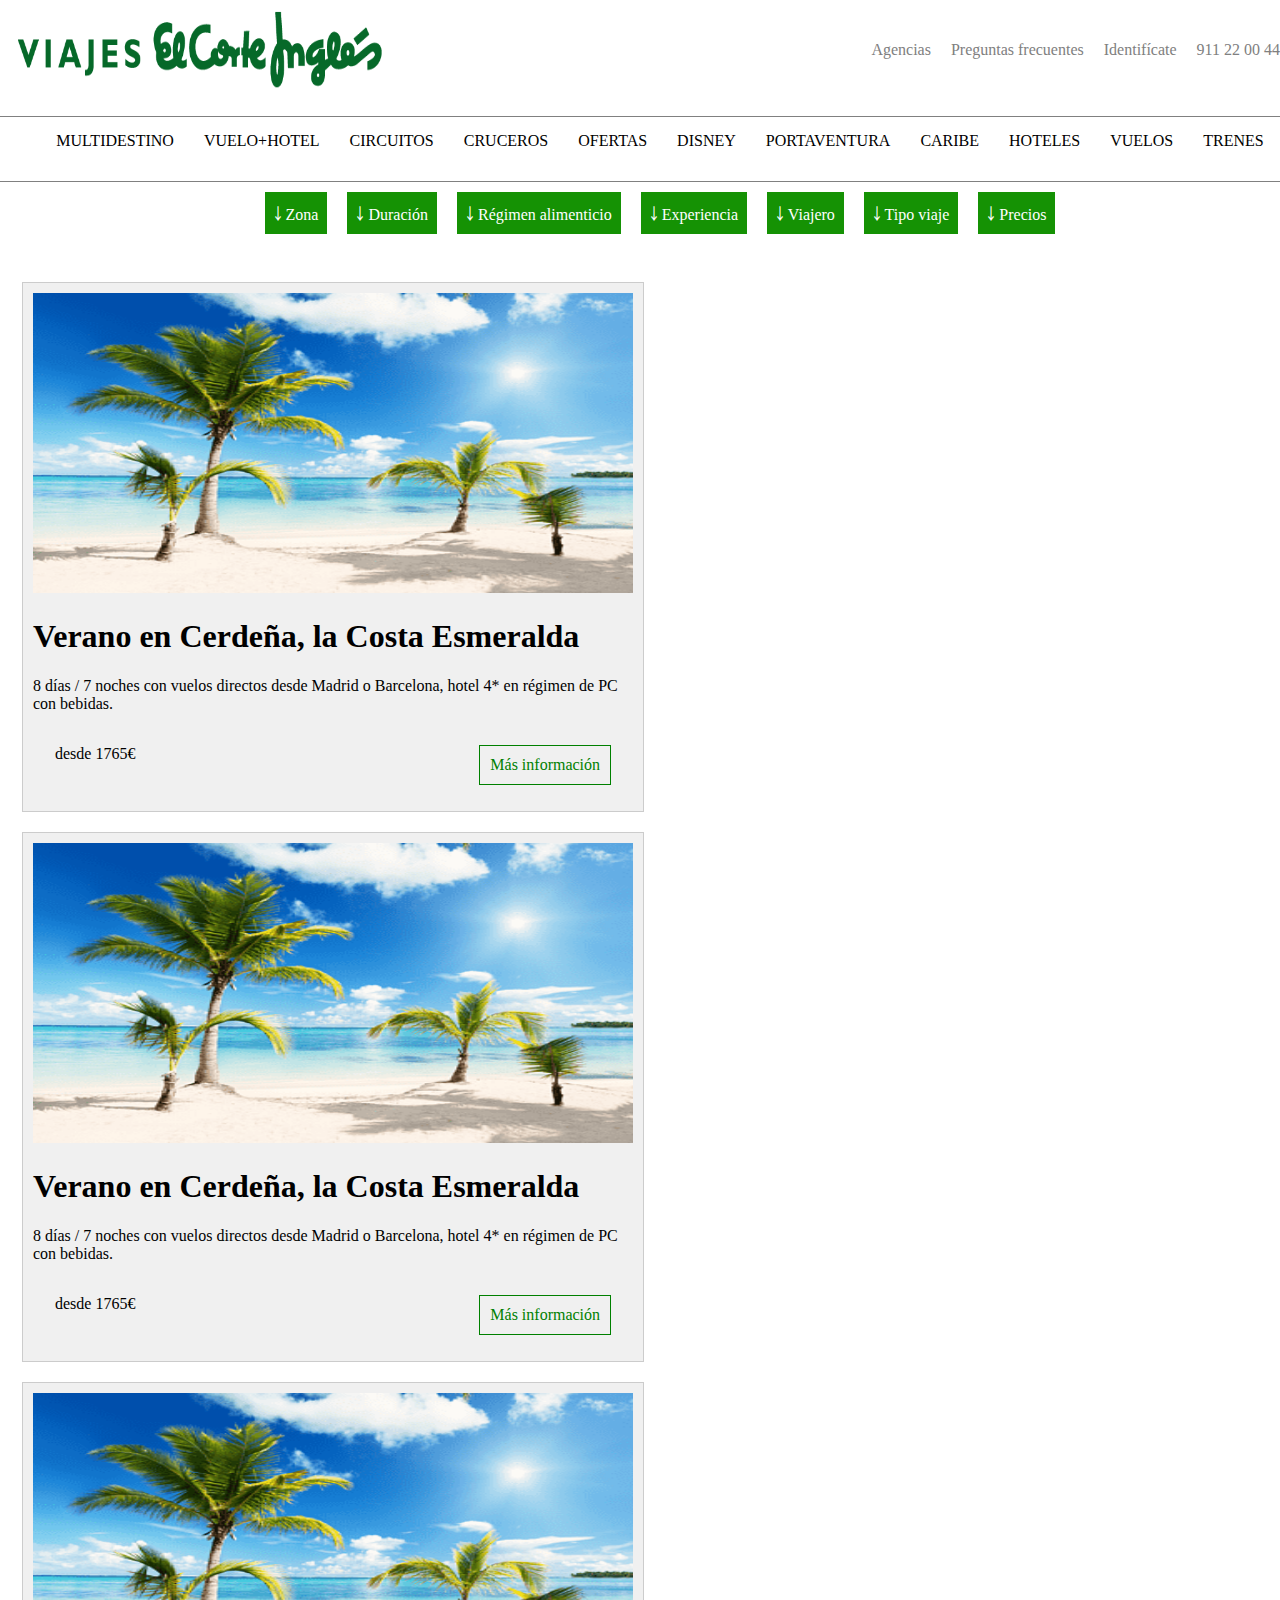
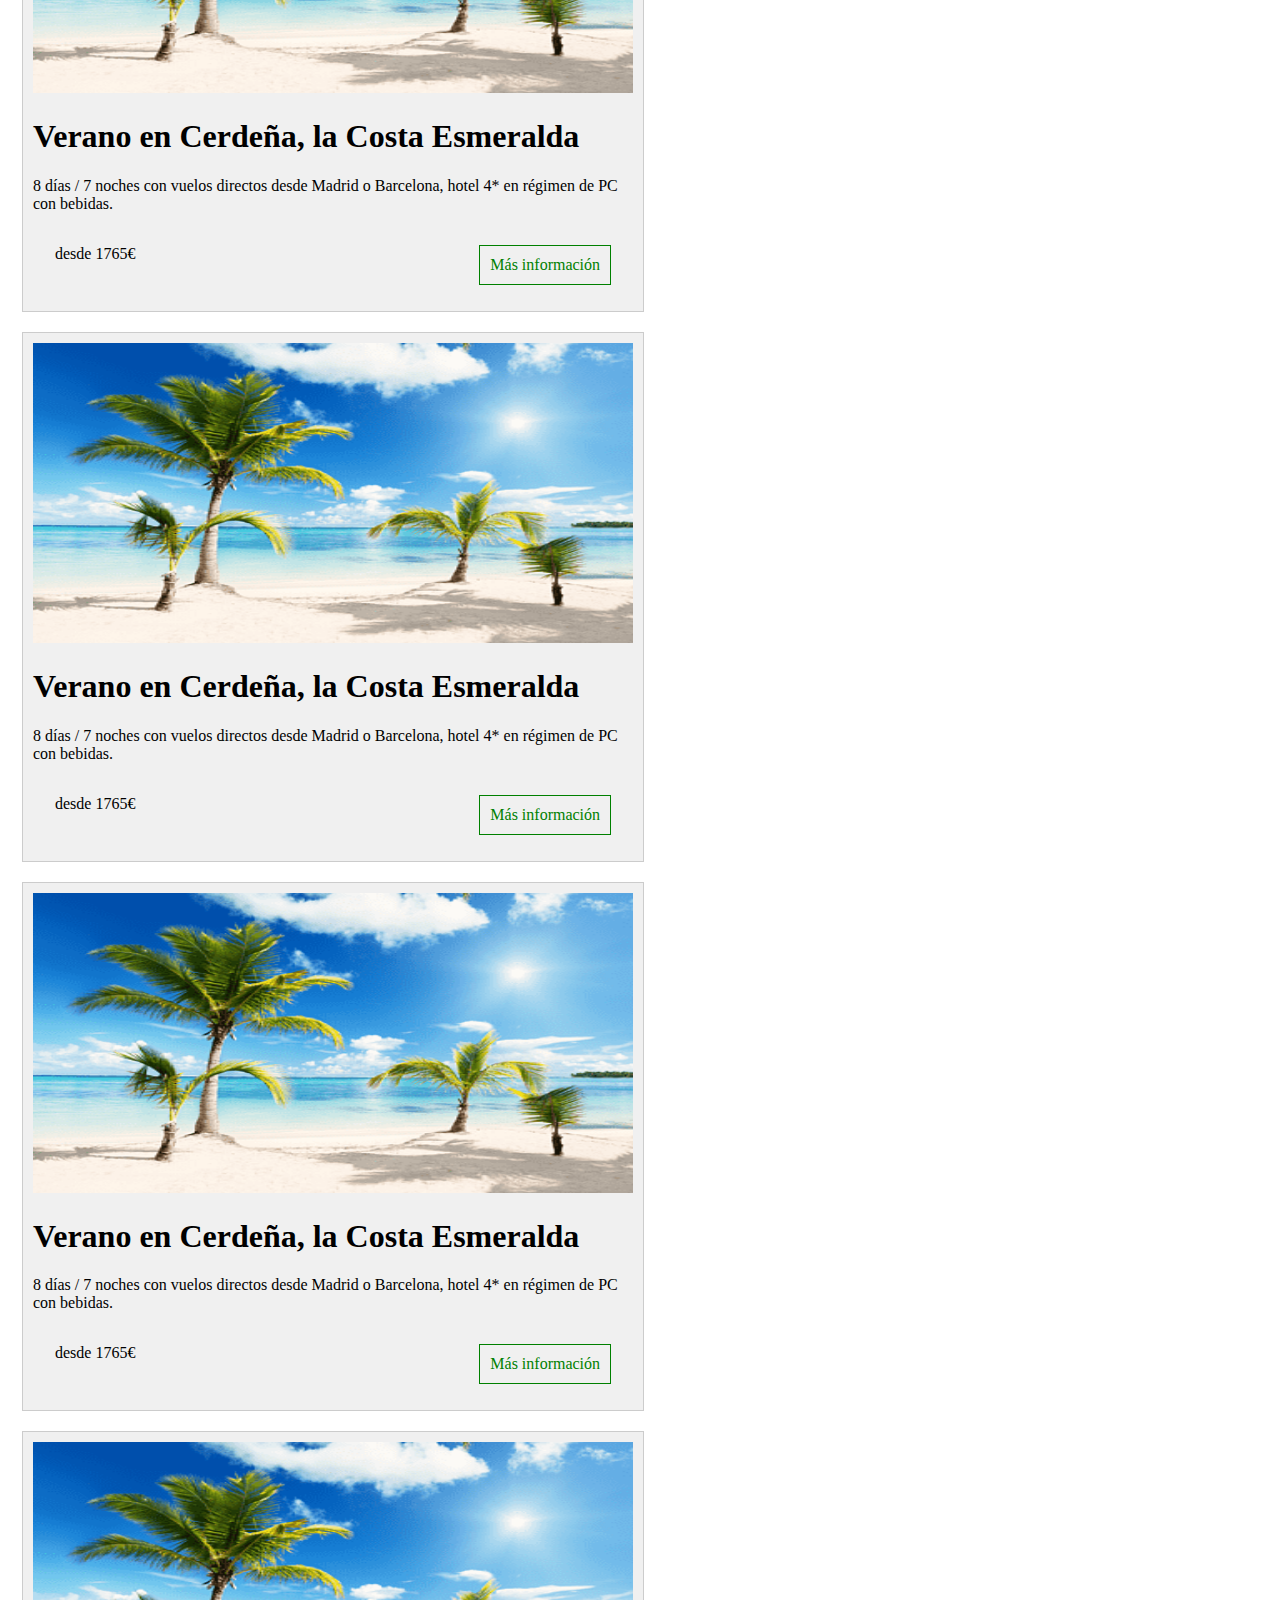
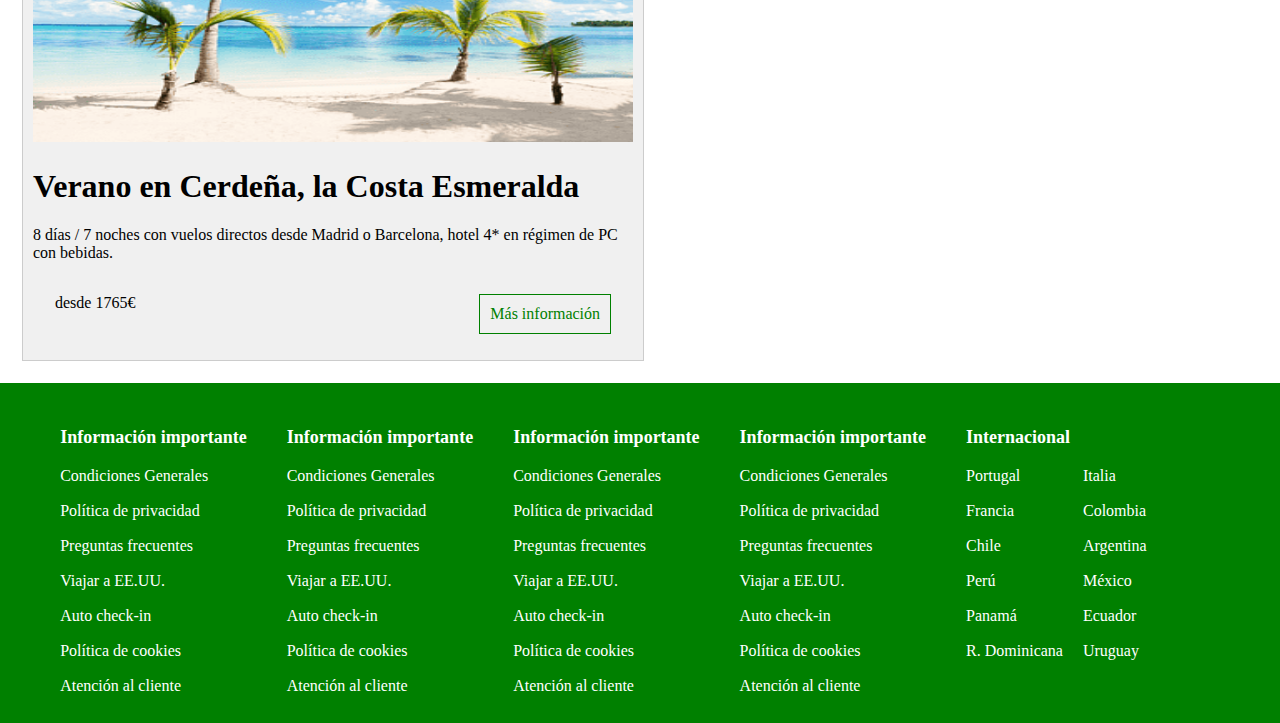
<file: index.html>
<!DOCTYPE html>
<html lang="en">
<head>
    <meta charset="UTF-8">
    <meta name="viewport" content="width=device-width, initial-scale=1.0">
    <title>Document</title>
    <link rel="stylesheet" href="styles/styles.css">
</head>
<body>
    <header class="header">
        <img src="./ecifoto1.png" class="header-eci">
        <div class="menu">
            <ul class="menu-list">
                <li>Agencias</li>
                <li>Preguntas frecuentes</li>
                <li>Identifícate</li>
                <li>911 22 00 44</li>
            </ul>
            <div/>
        </header>
        <main class="main">
            <div class="main-options">
                <ul class="select">
                    <li class="select-destiny-one">MULTIDESTINO</li>
                    <li class="select-destiny-one">VUELO+HOTEL</li>
                    <li class="select-destiny-one">CIRCUITOS</li>
                    <li class="select-destiny-one">CRUCEROS</li>
                    <li class="select-destiny-one">OFERTAS</li>
                    <li class="select-destiny-one">DISNEY</li>
                    <li class="select-destiny-one">PORTAVENTURA</li>
                    <li class="select-destiny-one">CARIBE</li>
                    <li class="select-destiny-one">HOTELES</li>
                    <li class="select-destiny-one">VUELOS</li>
                    <li class="select-destiny-one">TRENES</li>
                </ul>
            </div>
            <div class="main-options">
                <ul class="select">
                    <li class="select-destiny">￬ Zona</li>
                    <li class="select-destiny"> ￬ Duración</li>
                    <li class="select-destiny">￬ Régimen alimenticio</li>
                    <li class="select-destiny">￬ Experiencia</li>
                    <li class="select-destiny"> ￬ Viajero</li>
                    <li class="select-destiny"> ￬ Tipo viaje</li>
                    <li class="select-destiny">￬ Precios</li>
                </ul>
            </div>
            <div class="destinations">
                <div class="cerdena">
                    <img src="./foto1.png" class="fotoVacaciones">
                    <h1 class="card">Verano en Cerdeña, la Costa Esmeralda</h1>
                    <p>8 días / 7 noches con vuelos directos desde Madrid o Barcelona, hotel 4* en régimen de PC con bebidas.</p>
                    <div class="precio">
                        <p>
                            desde 1765€
                        </p>
                        <p class="moreInfo">
                            Más información
                        </p>
                    </div>
                </div>
               
                <div class="cerdena">
                    <img src="./foto1.png" class="fotoVacaciones">
                    <h1 class="card">Verano en Cerdeña, la Costa Esmeralda</h1>
                    <p>8 días / 7 noches con vuelos directos desde Madrid o Barcelona, hotel 4* en régimen de PC con bebidas.</p>
                    <div class="precio">
                        <p>
                            desde 1765€
                        </p>
                        <p class="moreInfo">
                            Más información
                        </p>
                    </div>
                </div>
                <div class="cerdena">
                    <img src="./foto1.png" class="fotoVacaciones">
                    <h1 class="card">Verano en Cerdeña, la Costa Esmeralda</h1>
                    <p>8 días / 7 noches con vuelos directos desde Madrid o Barcelona, hotel 4* en régimen de PC con bebidas.</p>
                    <div class="precio">
                        <p>
                            desde 1765€
                        </p>
                        <p class="moreInfo">
                            Más información
                        </p>
                    </div>
                </div>
                <div class="cerdena">
                    <img src="./foto1.png" class="fotoVacaciones">
                    <h1 class="card">Verano en Cerdeña, la Costa Esmeralda</h1>
                    <p>8 días / 7 noches con vuelos directos desde Madrid o Barcelona, hotel 4* en régimen de PC con bebidas.</p>
                    <div class="precio">
                        <p>
                            desde 1765€
                        </p>
                        <p class="moreInfo">
                            Más información
                        </p>
                    </div>
                </div>
                <div class="cerdena">
                    <img src="./foto1.png" class="fotoVacaciones">
                    <h1 class="card">Verano en Cerdeña, la Costa Esmeralda</h1>
                    <p>8 días / 7 noches con vuelos directos desde Madrid o Barcelona, hotel 4* en régimen de PC con bebidas.</p>
                    <div class="precio">
                        <p>
                            desde 1765€
                        </p>
                        <p class="moreInfo">
                            Más información
                        </p>
                    </div>
                </div>
                <div class="cerdena">
                    <img src="./foto1.png" class="fotoVacaciones">
                    <h1 class="card">Verano en Cerdeña, la Costa Esmeralda</h1>
                    <p>8 días / 7 noches con vuelos directos desde Madrid o Barcelona, hotel 4* en régimen de PC con bebidas.</p>
                    <div class="precio">
                        <p>
                            desde 1765€
                        </p>
                        <p class="moreInfo">
                            Más información
                        </p>
                    </div>
                </div>
        </div>

        </main>
        <footer class="footer">
        <div class="footer-info">
            <h4>Información importante</h4>
            <ul class="footer-info-list">
                <li>Condiciones Generales</li>
                <li>Política de privacidad</li>
                <li>Preguntas frecuentes</li>
                <li>Viajar a EE.UU.</li>
                <li>Auto check-in</li>
                <li>Política de cookies</li>
                <li>Atención al cliente</li>
            </ul>
        </div>
        <div class="footer-info">
            <h4>Información importante</h4>
            <ul class="footer-info-list">
                <li>Condiciones Generales</li>
                <li>Política de privacidad</li>
                <li>Preguntas frecuentes</li>
                <li>Viajar a EE.UU.</li>
                <li>Auto check-in</li>
                <li>Política de cookies</li>
                <li>Atención al cliente</li>
            </ul>
        </div>
        <div class="footer-info">
            <h4>Información importante</h4>
            <ul class="footer-info-list">
                <li>Condiciones Generales</li>
                <li>Política de privacidad</li>
                <li>Preguntas frecuentes</li>
                <li>Viajar a EE.UU.</li>
                <li>Auto check-in</li>
                <li>Política de cookies</li>
                <li>Atención al cliente</li>
            </ul>
        </div>
        <div class="footer-info">
            <h4>Información importante</h4>
            <ul class="footer-info-list">
                <li>Condiciones Generales</li>
                <li>Política de privacidad</li>
                <li>Preguntas frecuentes</li>
                <li>Viajar a EE.UU.</li>
                <li>Auto check-in</li>
                <li>Política de cookies</li>
                <li>Atención al cliente</li>
            </ul>
        </div>
        <div class="footer-info">
            <h4>Internacional</h4>
            <ul class="footer-info-countries">
                <li>Portugal</li>
                <li>Francia</li>
                <li>Chile</li>
                <li>Perú</li>
                <li>Panamá</li>
                <li>R. Dominicana</li>
                <li>Italia</li>
                <li>Colombia</li>
                <li>Argentina</li>
                <li>México</li>
                <li>Ecuador</li>
                <li>Uruguay</li>
            </ul>
        </div>
    </footer>
</body>
</html>
</file>
<file: styles/styles.css>
.header .header-nav {
  text-align: right;
}
.header-eci {
  width: 400px;
  height: 100px;
}

.menu.list {
  list-style: none;
  display: flex;
  justify-content: space-around;
  padding-left: 30%;
}

/* styles.scss */
body {
  margin: 0;
}

.header {
  display: flex;
  justify-content: space-between;
  align-items: center;
  background-color: white;
}

.menu-list {
  list-style: none;
  display: flex;
  gap: 20px;
}

.menu-list li {
  color: grey;
}

.menu-list li:hover {
  color: darkblue;
  text-decoration: underline;
}

.main-options {
  justify-content: space-around;
}

.select {
  display: flex;
  flex-wrap: wrap;
  justify-content: center;
  align-items: center;
  border-top: solid grey 1px;
}

.select-destiny:hover {
  color: lightgrey;
}

.select-destiny-one {
  color: black;
  margin: 10px;
  display: flex;
  flex-direction: row;
  padding: 5px;
}

.select-destiny-one:hover {
  text-decoration: underline 2px green;
}

.select-destiny {
  color: white;
  margin: 10px;
  display: flex;
  flex-direction: row;
  border: 146 solid 1px;
  background-color: #159204;
  padding: 9px;
}

.destinations {
  display: flex;
  flex-wrap: wrap;
  padding: 12px;
}

.fotoVacaciones {
  width: 600px;
  height: 300px;
}

.cerdena {
  flex: 0 0 calc(45% - 1px);
  background-color: #f0f0f0;
  margin-bottom: 20px;
  margin: 10px;
  padding: 10px;
  border: 1px solid #ccc;
}

.card {
  color: black;
}

.precio {
  display: flex;
  flex-wrap: wrap;
  justify-content: space-around;
  gap: 300px;
}

.moreInfo {
  border: solid 1px;
  padding: 10px;
  color: green;
}

.footer {
  display: flex;
  justify-content: center;
  background-color: green;
  padding: 20px;
  color: white;
  height: auto;
}

.footer-info {
  background-color: green;
  margin-right: 40px;
}

.footer-info h4 {
  font-size: 18px;
  margin-bottom: 10px;
}

.footer-info-list {
  list-style: none;
  padding: 0;
  margin: 0;
  gap: 20px;
}

.footer-info-countries {
  list-style: none;
  padding: 0;
  margin: 0;
  gap: 20px;
  line-height: 35px;
  column-count: 2;
}

.footer-info-list li {
  line-height: 35px;
}/*# sourceMappingURL=styles.css.map */
</file>
